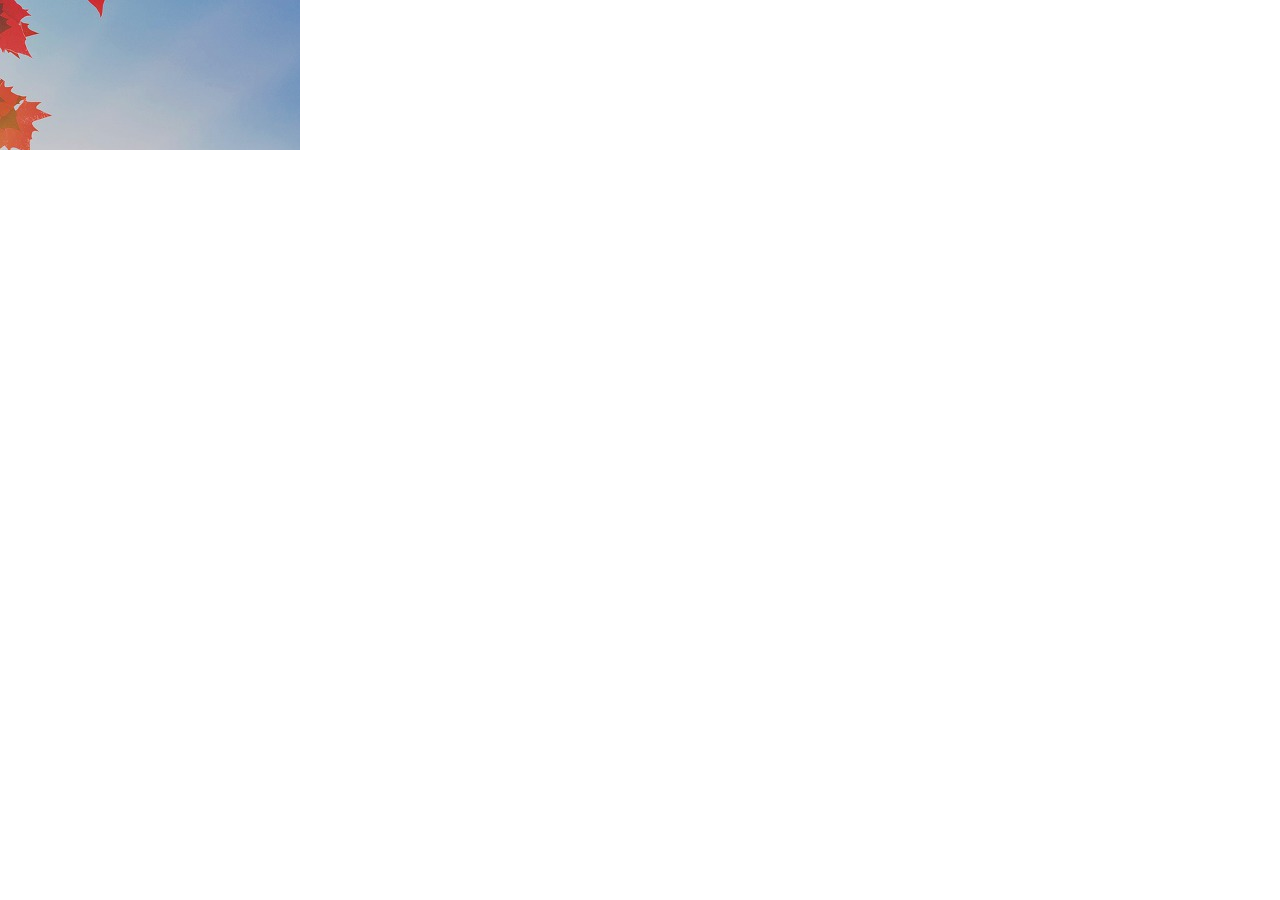
<file: split/index.html>
<!DOCTYPE html>
<html lang="ko">
<head>
    <meta charset="UTF-8">
    <meta name="viewport" content="width=device-width, initial-scale=1.0">
    <link rel="stylesheet" type="text/css" href="reset.css"/>
    <link rel="stylesheet" type="text/css" href="index.css"/>
    <title>Document</title>
</head>
<body>
    <canvas class="canvas" >
        hello
    </canvas>
    <script src="split.js"></script>
</body>
</html>
</file>
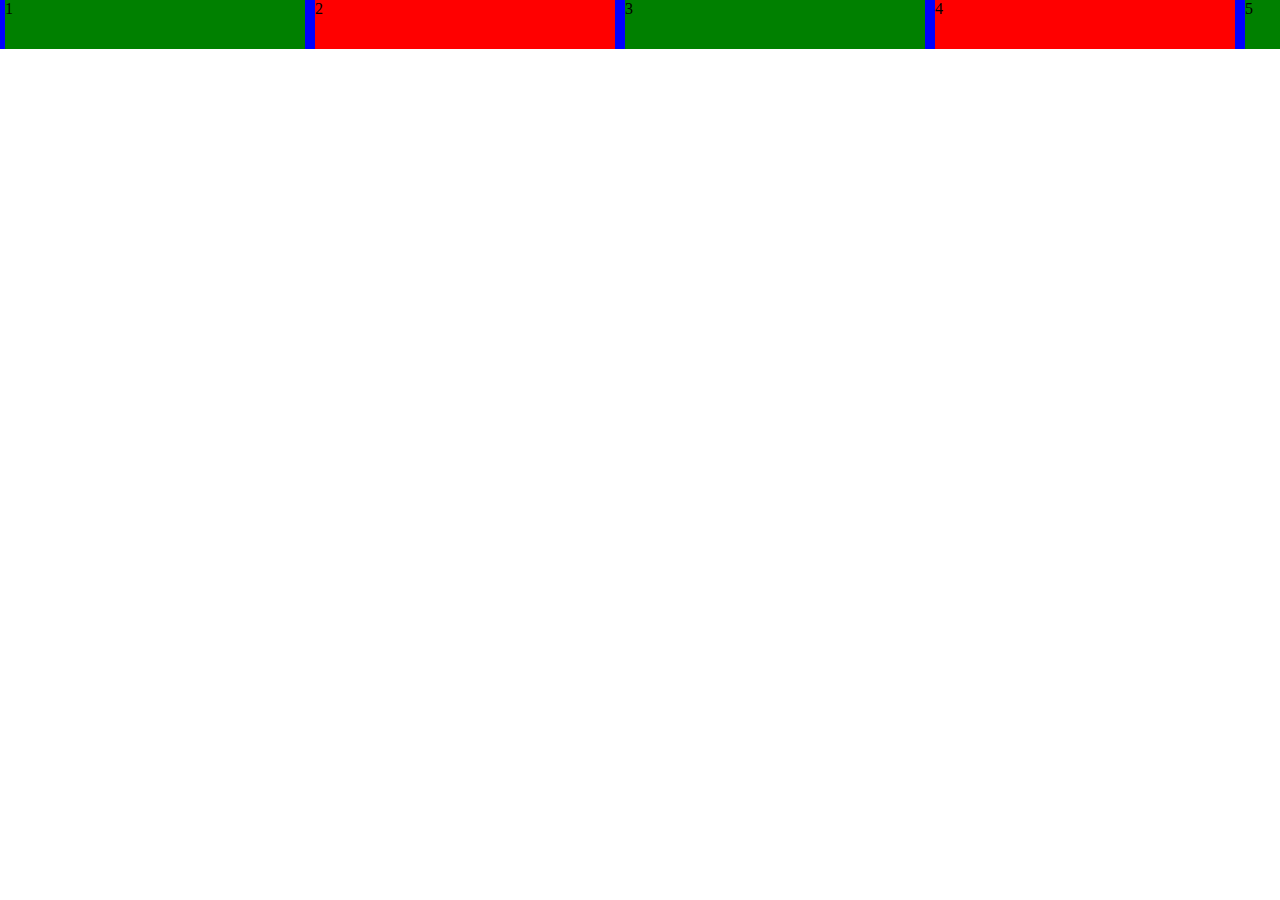
<file: slide_drag/drag.html>
<!DOCTYPE html>
<html lang="en">
  <head>
    <meta charset="UTF-8" />
    <meta name="viewport" content="width=device-width, initial-scale=1.0" />
    <title>Document</title>
    <script
      src="http://code.jquery.com/jquery-3.5.1.min.js"
      integrity="sha256-9/aliU8dGd2tb6OSsuzixeV4y/faTqgFtohetphbbj0="
      crossorigin="anonymous"
    ></script>
    <style>
        body{
            margin:0;
        }
      .slide_box {
        background: blue;
        display: -webkit-box;
        white-space: nowrap;
        overflow-x: scroll;
        overflow: hidden;
      }
      .slide_box div {
        margin: 0 5px;
        height: 49px;
        width: 300px;
      }
      .slide_box div:nth-child(even) {
        background: red;
      }
      .slide_box div:nth-child(odd) {
        background: green;
      }
    </style>
  </head>
  <body>
    <div class="slide_box">
      <div class="div1">1</div>
      <div class="div2">2</div>
      <div class="div3">3</div>
      <div class="div4">4</div>
      <div class="div5">5</div>
      <div class="div6">6</div>
      <div class="div7">7</div>
      <div class="div8">8</div>
      <div class="div9">9</div>

    </div>
    <script>
      let isDown = false;
      let startX;
      let scrollLeft;
      // e.pageX => .slide_box의 width에서의 X값 (최댓값 == 스크린 사이즈)
      // e.offsetX = > 최상위 
      $(".slide_box").mousedown((e) => {
        isDown = true;
        $(".slide_box").addClass("active");
        scrollLeft = $(".slide_box").scrollLeft();
        startX = e.pageX
    });
    
    // $(".slide_box").mouseleave(() => {
    //     isDown = false;
    //     $(".slide_box").removeClass("active");
    // });
    
    $(".slide_box").mouseup(() => {
        isDown = false;
        $(".slide_box").removeClass("active");
    });
    
    $(".slide_box").mousemove((e) => {
        if (!isDown) return;
        e.preventDefault();
        $('.slide_box').scrollLeft(scrollLeft + (startX - e.pageX) * 2.5)
      });
    </script>
  </body>
</html>
</file>
<file: split/index.css>
html,
body{
    height: 100%;
    width: 100%;
}
.canvas{
    
}
</file>
